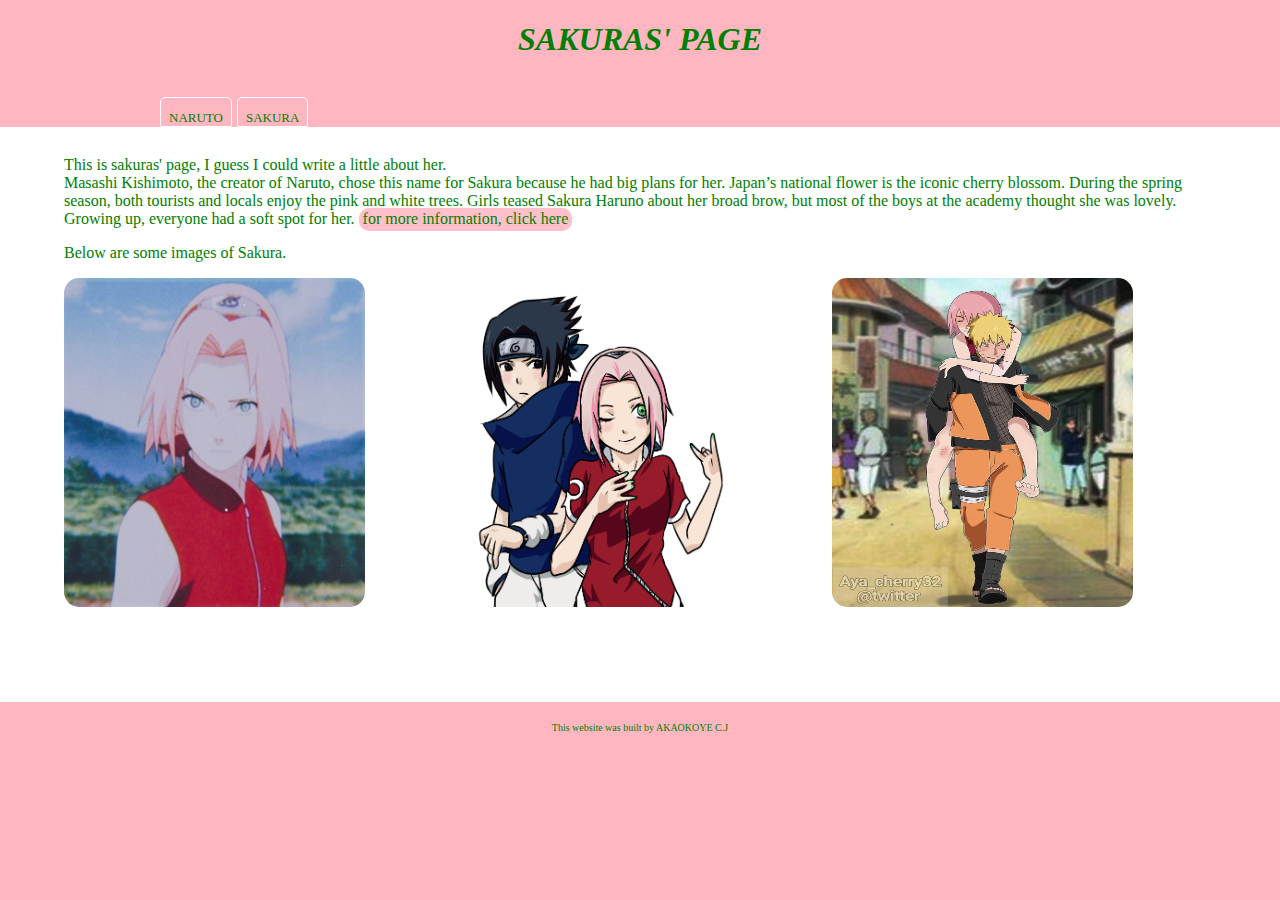
<file: sakura.html>
<!DOCTYPE HTML>
<html>
 <head>
  <meta charset="UTF-8">
  <title>Sakura</title>
  <meta name="viewport" content="width=device-width initial-scale=1">
  <link href="sakura.css" rel="stylesheet">
  <script type="text/javascript" src="jquery.js"></script>
  <script type="text/javascript" src="cycle2.js"></script>
  <link rel="icon" href="./pictures/saku.ico">
 </head>

 <body>
  <header>
    <div class="container">
     <h1>SAKURAS' PAGE</h1>
      <nav class="group">
        <ul class="list">
         <li><a href="index.html">NARUTO</a></li>
         <li><a href="sakura.html">SAKURA</a></li>
        </ul>
      </nav>
    </div>
   </header>


 <section class="body">
    <p>This is sakuras' page, I guess I could write a little about her.<br>Masashi Kishimoto, the creator of Naruto, chose this name for Sakura because he had big plans for her.
      Japan’s national flower is the iconic cherry blossom. During the spring season, both tourists and locals enjoy the pink and white trees.
      Girls teased Sakura Haruno about her broad brow, but most of the boys at the academy thought she was lovely. Growing up, everyone had a soft spot for her.
      <a href=https://animesouls.com/sakura-top-10-interesting-facts-about-sakura-haruno-2021/ target="blank">for more information, click here </a></p>


   <p>Below are some images of Sakura.</p>

   <section class="sakura-images">
    <div class="cycle-slideshow a">
      <img src="./Pictures/Sakura pfp.jpg" alt="picture of sakura">
      <img src="./Pictures/➤𝚂𝚊𝚔𝚞𝚛𝚊🍥.jpg" alt="sakura eating">
      <img src="./Pictures/➤𝚂𝚊𝚔𝚞𝚛𝚊.jpg" alt="sakura angry">
    </div>
    <div class="cycle-slideshow b">
      <img src="./Pictures/Uchiha Sasuke and Haruno Sakura.png" alt="Uchiha Sasuke with Haruno Sakura">
      <img src="./Pictures/4ba13cbb-bad9-4e59-80fb-ed3b9a2738eb.jpg" alt="sakura with sasuke after a battle">
      <img src="./Pictures/download.jpg" alt=" sakura and naruto kissing">
      <!-- Is Naruto meant to kiss Sakura tho? -->
    </div>
    <div class="cycle-slideshow c">
      <img src="./Pictures/naruto carrying sakura.jpg" alt="naruto carrying sakura through the village">
      <img src="./Pictures/NaruSaku.jpg" alt="naruto and sakura taking a picture">
      <img src="./Pictures/8a594da3-3dab-41c3-a0e6-6199d27b8c3b.jpg" alt="sakura during a battle">
    </div>
    </section>
 </section>

 <footer>
    <p class="container">This website was built by AKAOKOYE C.J</p>
 </footer>

 </body>
</html>
</file>
<file: sakura.css>
body{
margin: 0;
padding: 0;
font-family: cursive;
background-color: lightpink;
color: green;
}

/*header and footer design*/
header, footer{
color: green;
}

.container{
    max-width: 1050px;
    margin: 0 auto;
    padding-left: 5px;
    padding-right: 5px;
}

footer p{
margin: 0 auto;
text-align: center;
font-size: 10px;
padding: 20px;
}

@media screen and (max-width: 800px) {
footer{
padding: 0;
margin: 0 auto;
}}
/*header and footer design end*/

h1{
font-style: italic;
text-align: center;}

.body{
background-color: white;
padding:1% 5%;
}

.body a{
text-decoration: none;
color: green;
background-color: pink;
border: 1px dotted pink;
border-radius: 10px;
padding:1px 3px 3px 3px;
max-width: 1050px
}

/*navigation design*/
nav a{
text-decoration: none;
color: green;
}

nav li{
list-style: none;
float: left;
margin:1px 0 0 0;
border: 1px solid white;
padding:12px 8px 0 8px;
border-width: 1;
border-radius: 5px 5px 2px 2px;
font-size: 13px;
margin-left: 5px;}

nav li:hover{
background-color: white;
transition: 0.5s;}
/* navigation design end*/

/*image styling*/
.sakura-images{
  display: flex;
}

.a{
  flex: 1;
}

.b{
  flex: 1;
}

.c{
  flex: 1;
}

.sakura-images img{
width: 80%;
height: 80%;
border-radius: 15px;
margin: 0 auto;
}

.cycle-slideshow {
    margin-right: 8px;
}

/*image styling end*/

/*float*/
.group:before,
.group:after {
           content: "";
           display: table;

}

.group:after {
clear: both;
}

.group {
           zoom: 1;
}
/*end float*/
</file>
